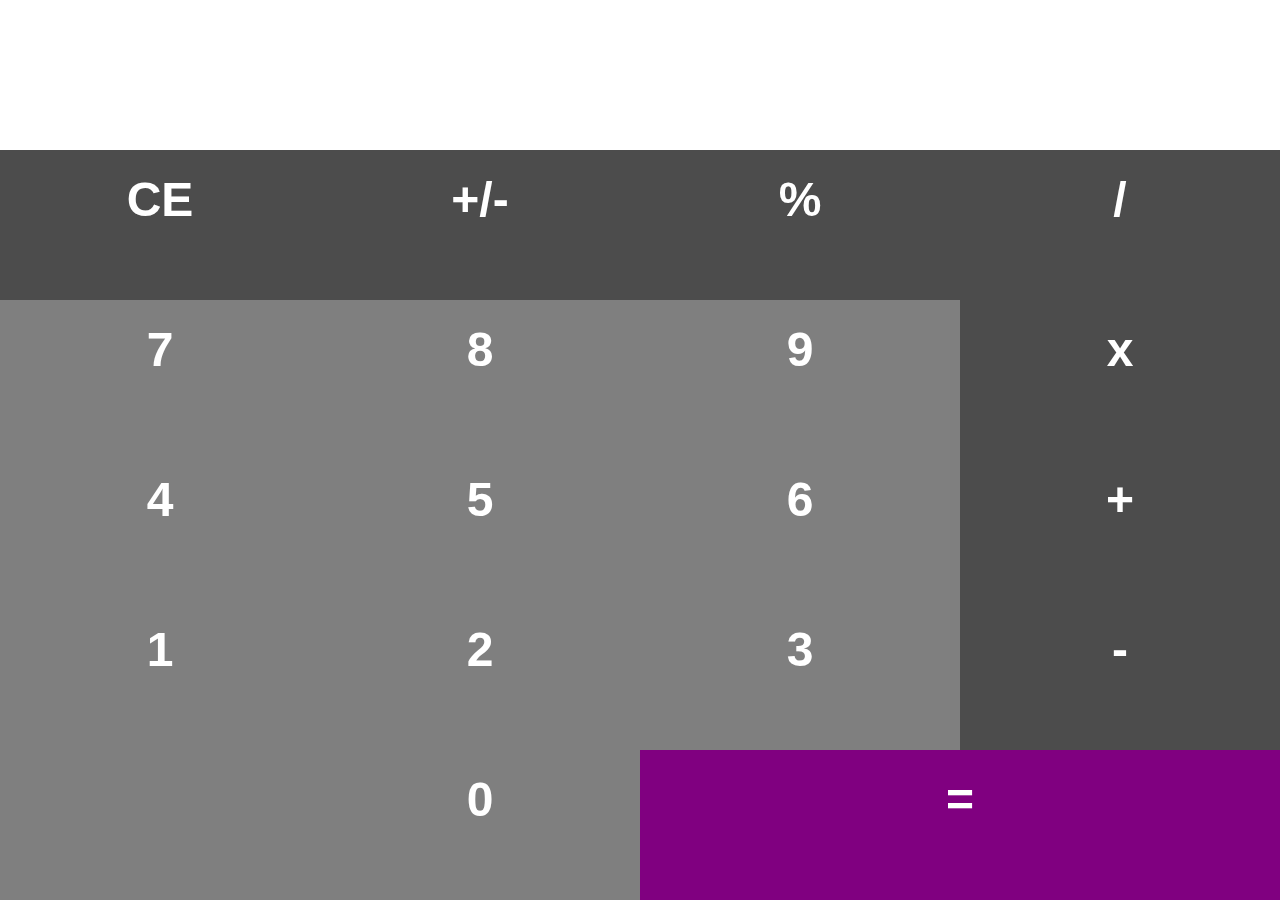
<file: index.html>
<!DOCTYPE html>
<html>
<head>
	<title>Calculadora</title>
	<meta charset="utf-8">
	<link rel="stylesheet" type="text/css" href="estilos.css">
	<script src="calculadora.js"></script>
	<meta name="viewport" content="width=device-width, initial-scale=1.0">
</head>
<body>
	<input type="text" id="screen" placeholder="" disabled="true">

	<main>
		<div onclick="Borrar()" class="simbolos"><h2>CE</h2></div>
		<div onclick="Secret()" class="simbolos"><h2>+/-</h2></div>
		<div onclick="Concatenar('%')" class="simbolos"><h2>%</h2></div>
		<div onclick="Concatenar('/')" class="simbolos"><h2>/</h2></div>
		<div onclick="Concatenar(7)"><h2>7</h2></div>
		<div onclick="Concatenar(8)"><h2>8</h2></div>
		<div onclick="Concatenar(9)"><h2>9</h2></div>
		<div onclick="Concatenar('*')" class="simbolos"><h2>x</h2></div>
		<div onclick="Concatenar(4)"><h2>4</h2></div>
		<div onclick="Concatenar(5)"><h2>5</h2></div>
		<div onclick="Concatenar(6)"><h2>6</h2></div>
		<div onclick="Concatenar('+')" class="simbolos"><h2>+</h2></div>
		<div onclick="Concatenar(1)"><h2>1</h2></div>
		<div onclick="Concatenar(2)"><h2>2</h2></div>
		<div onclick="Concatenar(3)"><h2>3</h2></div>
		<div onclick="Concatenar('-')" class="simbolos"><h2>-</h2></div>
		<div></div>
		<div onclick="Concatenar(0)"><h2>0</h2></div>
		<div onclick="Igual()" class="igual"><h2>=</h2></div>
	</main>
</html>
</file>
<file: estilos.css>
*
{
	margin: 0px;
	padding: 0px;
	font-family: arial;
}

#screen
{
	width: 100%;
	height: 150px;
	text-align: right;
	padding: 5px 5px;
	box-sizing: border-box;
	font-size: 60px;
	color: purple;
	background-color: white;
	border: none;
}

main
{
	width: 100%;
	height: calc(100% - 150px);
	top: 150px;
	background-color: rgba(0,0,0,.5);
	position: fixed;
	font-size: 32px;
}
	main div
	{
		width: 25%;
		height: 20%;
		position: relative;
		float: left;
	}

		main div h2
		{
			color: white;
			text-align: center;
			line-height: 100px;
		}

	.simbolos
	{
		background-color: rgba(0,0,0,.4);
	}
	.igual
	{
		width: 50%;
		height: 20%;
		position: relative;
		float: right;
		background-color: purple;
	}
		.igual h2
		{
			text-align: center;
			line-height: 100px;
			color: white;
		}
</file>
